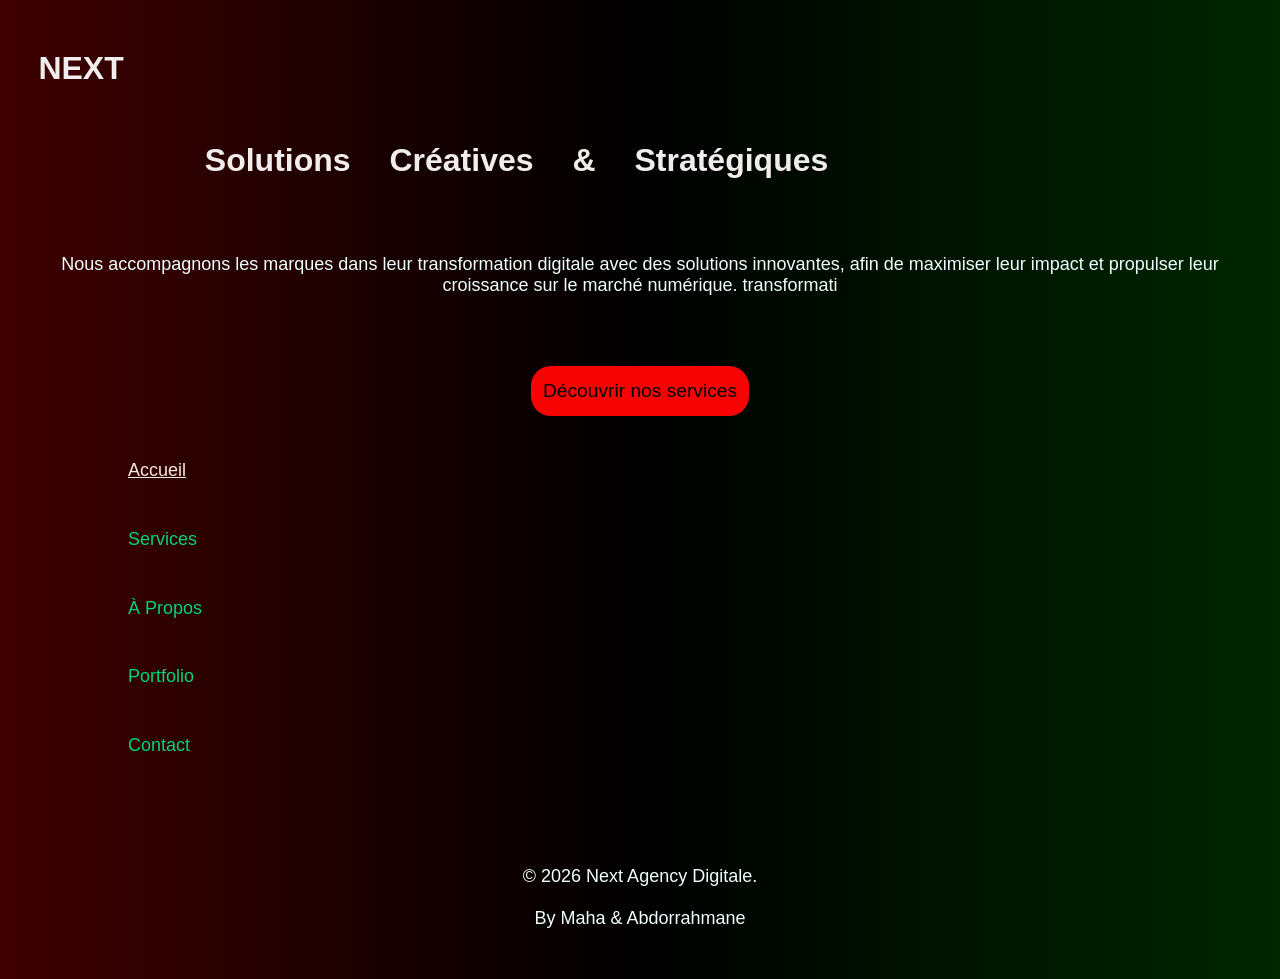
<file: index.html>
<!DOCTYPE html>
<html lang="fr">
<head>
    <!-- Définition du codage des caractères et de la compatibilité mobile -->
    <meta charset="UTF-8">
    <meta name="viewport" content="width=device-width, initial-scale=1.0">
    <!-- Le titre de la page qui s'affiche sur l'onglet du navigateur -->
    <title>Next Agency-Digitale</title>
    <!-- Icône de l'onglet (Favicon) -->
    <link rel="icon" type="images/png" href="images/favicon.png">
    <!-- Liaison avec la feuille de style CSS externe -->
    <link href="style.css" rel="stylesheet">
</head>
    <body>
    <!-- En-tête de la page contenant le logo de l'agence -->
    <header>
         <h1 class="hm">NEXT</h1>
    </header>
    <!-- Titre principal de la page d'accueil -->
    <h1 class="mh">Solutions Créatives & Stratégiques</h1>
    <main>
         <!-- Section de présentation avec l'effet de texte dynamique -->
         <section>
              <p class="j">
                  Nous accompagnons les marques dans leur transformation digitale avec des solutions innovantes, afin de maximiser leur impact et propulser leur croissance sur le marché numérique.
                  <!-- Élément vide où le JavaScript va injecter le texte dynamique -->
                  <span id="t"></span>
              </p>
     <!-- Bouton d'appel à l'action (Call to Action) -->
    <a class="btn" href="services.html">Découvrir nos services</a>
     <!-- Menu de navigation principal -->
    <div>
         <nav>   
            <ul>
                <li><a href="index.html" class="active">Accueil</a></li>
                <li><a href="services.html">Services</a></li>
                <li><a href="a-propos.html">À Propos</a></li>
                <li><a href="portfolio.html">Portfolio</a></li>
                <li><a href="contact.html">Contact</a></li>
            </ul> 
          </nav>        
    </div>            
        </section>        
    </main>  
    <br><br>
    <!-- Pied de page -->
    <footer>
        <p>
            &copy 2026 Next Agency Digitale. 
            <br><br>
            By Maha & Abdorrahmane
        </p>
    </footer>
    <!-- Inclusion du fichier JavaScript pour les fonctionnalités dynamiques -->
    <script src="script.js"></script>
</body>
    
</html>
</file>
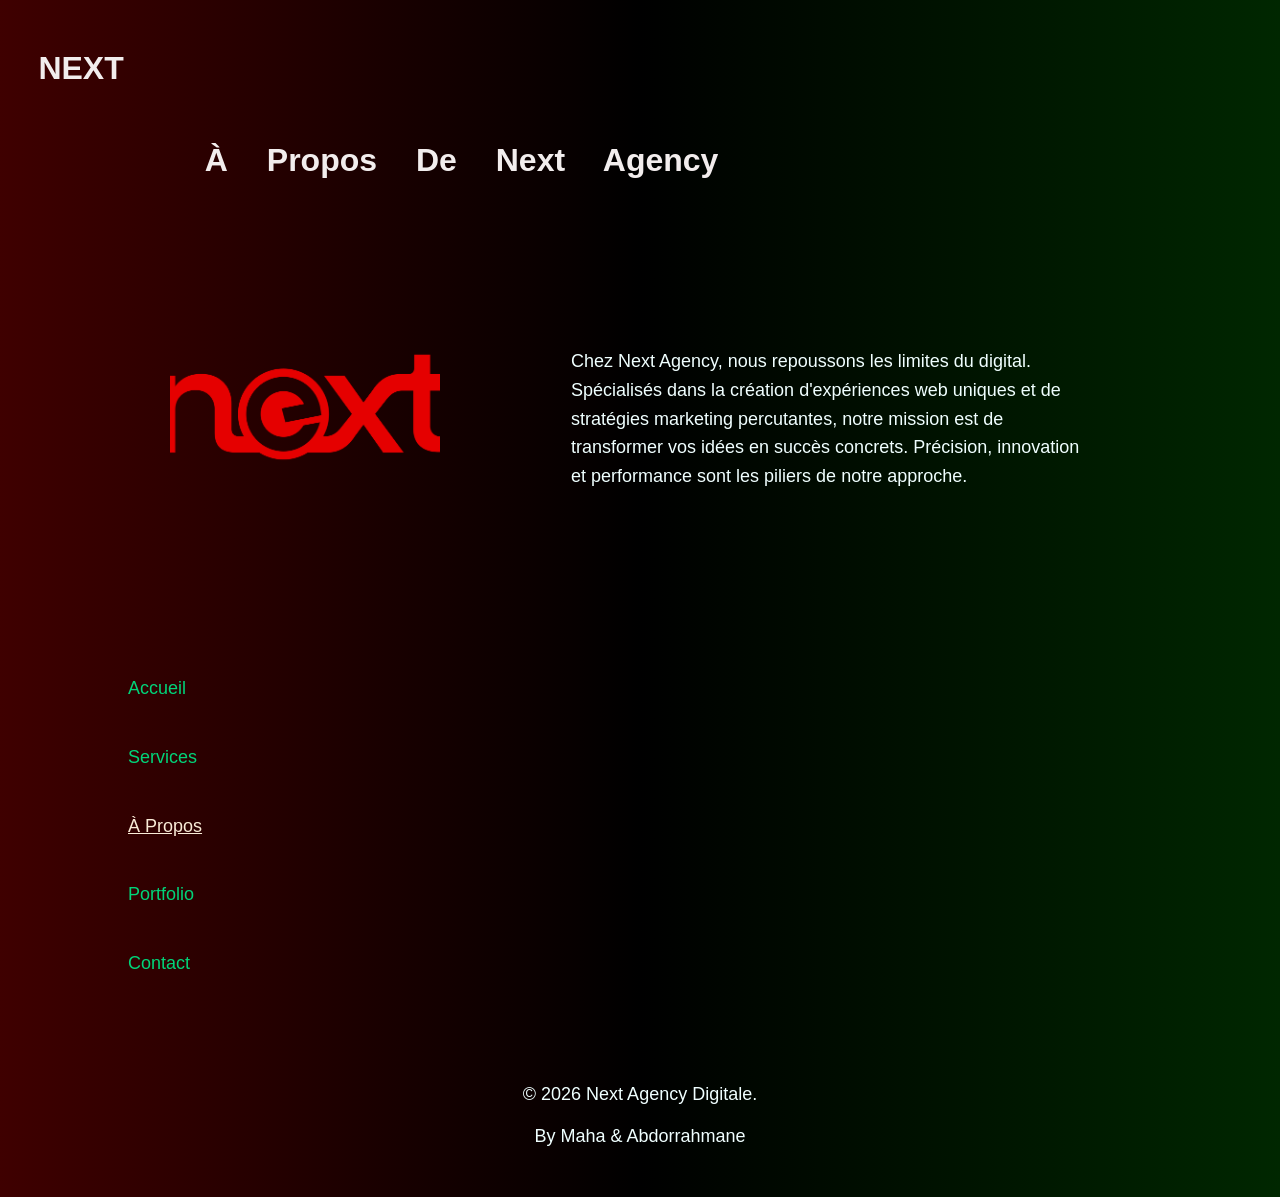
<file: a-propos.html>
<!DOCTYPE html>
<html lang="fr">
<head>
    <!-- Définition du codage des caractères et de la compatibilité mobile -->
    <meta charset="UTF-8">
    <meta name="viewport" content="width=device-width, initial-scale=1.0">
    <!-- Le titre de la page qui s'affiche sur l'onglet du navigateur -->
    <title>Next Agency-Digitale</title>
    <!-- Icône de l'onglet (Favicon) -->
    <link rel="icon" type="images/png" href="images/favicon.png">
    <!-- Liaison avec la feuille de style CSS externe -->
    <link href="style.css" rel="stylesheet">
</head>
<body>
    <!-- En-tête de la page contenant le logo de l'agence -->
    <header>
        <h1 class="hm">NEXT</h1>
    </header>
    <!-- Titre principal de la page A Propos -->
    <h1 class="mh">À Propos De Next Agency</h1>
    <main>
        <!-- Section principale contenant l'image et le texte de présentation -->
        <section class="jm">
            <!-- L'ajoute de l'image desciptive -->
            <div class="rl">
                <img src="images/logo.png">
            </div>
            <div>
                <!-- L'ajoute de texte de presentation -->
                <p class="ss">Chez Next Agency, nous repoussons les limites du digital. Spécialisés dans la création d'expériences web uniques et de stratégies marketing percutantes, notre mission est de transformer vos idées en succès concrets. Précision, innovation et performance sont les piliers de notre approche.</p>
            </div>
        </section>
    </main>
    <div>
        <!-- Navigation principale du site -->
         <nav>
            <ul>
                <li><a href="index.html">Accueil</a></li>
                <li><a href="services.html">Services</a></li>
                <li><a href="a-propos.html" class="active">À Propos</a></li>
                <li><a href="portfolio.html">Portfolio</a></li>
                <li><a href="contact.html">Contact</a></li>
            </ul>
          </nav>
    </div>
    <br><br>
    <!-- Pied de page -->
    <footer>
        <p>
           &copy 2026 Next Agency Digitale. 
            <br><br>
            By Maha & Abdorrahmane
        </p>
    </footer>
    <!-- Liaison avec le script JavaScript -->
     <script src="script.js"></script>
</body>
</html>
</file>
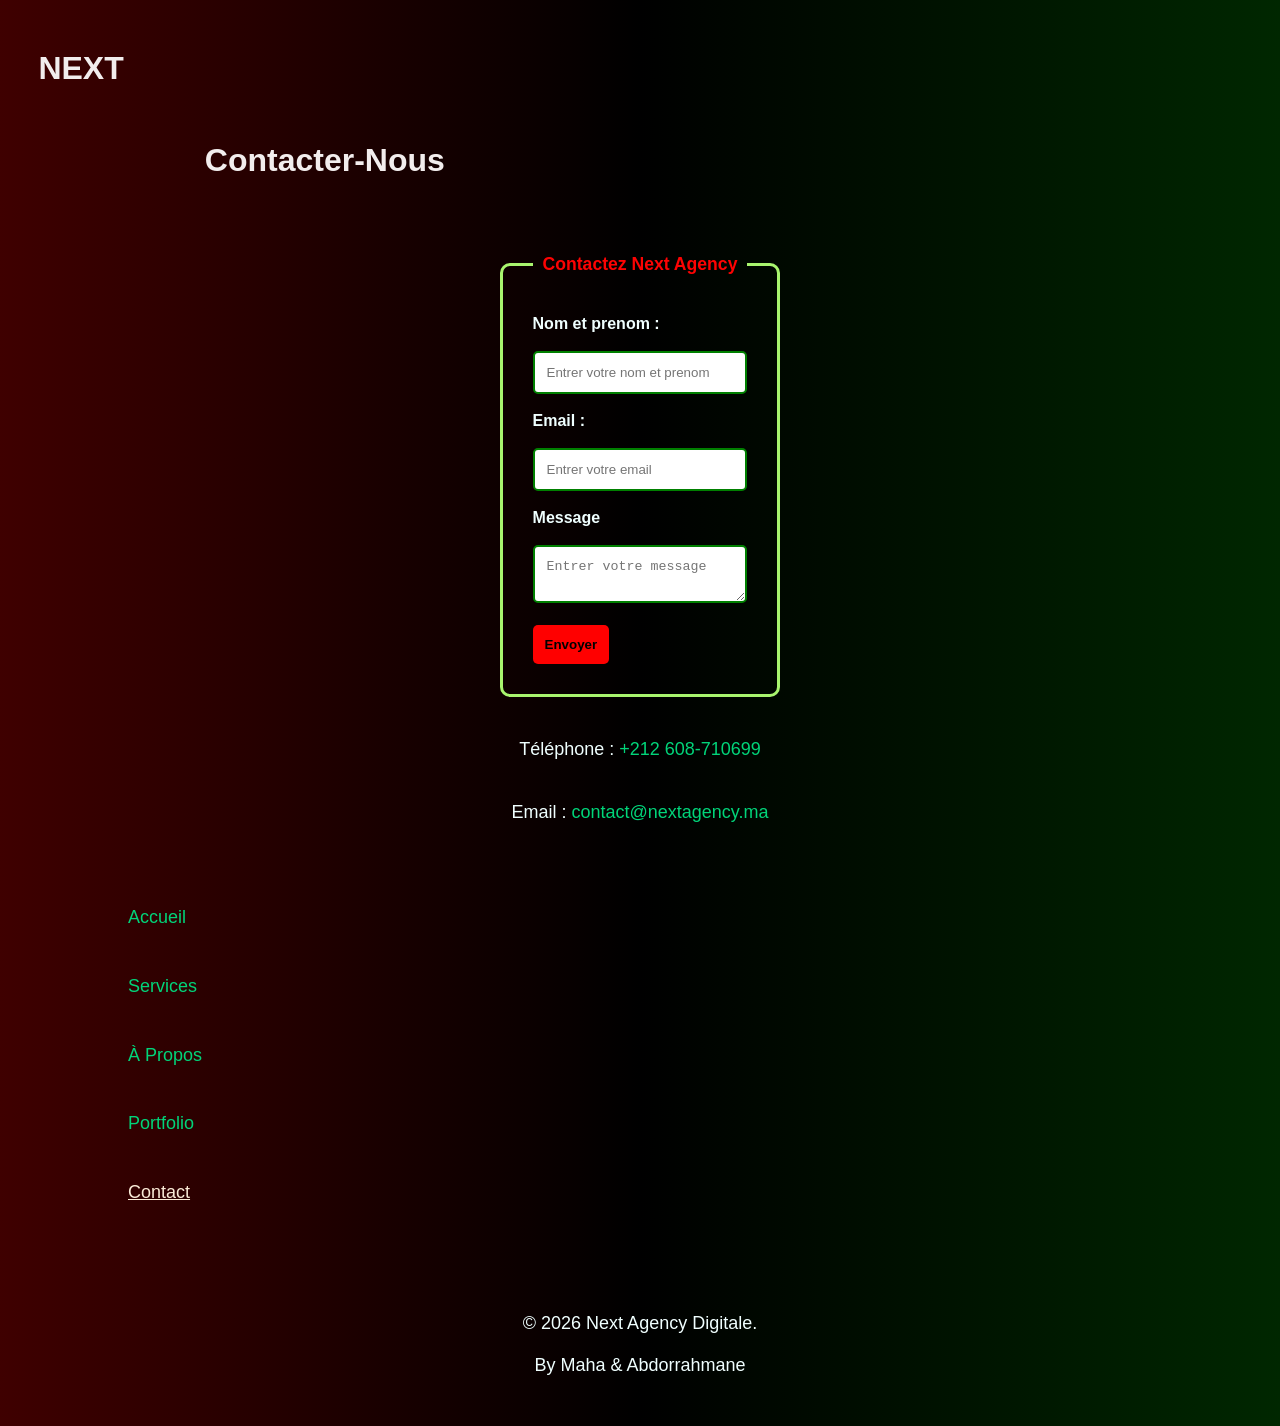
<file: contact.html>
<!DOCTYPE html>
<html lang="fr">
<head>
    <!-- Définition du codage des caractères et de la compatibilité mobile -->
    <meta charset="UTF-8">
    <meta name="viewport" content="width=device-width, initial-scale=1.0">
    <!-- Titre de la page contact -->
    <title>Next Agency-Digitale</title>
    <!-- Icône de l'onglet (Favicon) -->
    <link rel="icon" type="images/png" href="images/favicon.png">
    <!-- Liaison avec la feuille de style CSS externe -->
    <link href="style.css" rel="stylesheet">
</head>
<body>
    <!-- En-tête de la page contenant le logo de l'agence -->
    <header>
        <h1 class="hm">NEXT</h1>
    </header>
    <!-- Titre principal de la page contact -->
    <h1 class="mh">Contacter-Nous</h1>
    <main>
        <!-- Section du formulaire de contact -->
        <section>
            <div class="ju">
                <form id="f">
                    <fieldset>
                        <!-- Légende du groupe de champs -->
                        <legend>
                            Contactez Next Agency
                        </legend>
                        <!-- Champ pour le nom complet -->
                        <label for="n">Nom et prenom :</label><br><br>
                        <input id="n" type="text" name="nom" placeholder="Entrer votre nom et prenom" value="" required>
                        <br><br>
                        <!-- Champ pour l'adresse email -->
                        <label for="e">Email :</label><br><br>
                        <input id="e" type="email" name="email" placeholder="Entrer votre email" required>
                        <br><br>
                        <!-- Zone de texte pour le message de l'utilisateur -->
                        <label for="t">Message</label><br><br>
                        <textarea name="Message" placeholder="Entrer votre message" required></textarea>
                        <br><br>
                        <!-- Bouton d'envoi / la fonction afficher() en JavaScript -->
                        <button onclick="afficher()" id="b" type="submit">Envoyer</button>
                    </fieldset>
                </form>
            </div>
            <!-- Informations de contact direct (Téléphone et Email) -->
            <div class="contact">
                <p>Téléphone : <a href="https://wa.me/212608710699" target="_blank">+212 608-710699</a></p>
                <p>Email : <a href="mailto:contact@nextagency.ma">contact@nextagency.ma</a></p>
            </div>
        </section>
    </main>
    <div>
         <!-- Navigation principale du site -->
         <nav>
            <ul>
                <li><a href="index.html">Accueil</a></li>
                <li><a href="services.html">Services</a></li>
                <li><a href="a-propos.html">À Propos</a></li>
                <li><a href="portfolio.html">Portfolio</a></li>
                <li><a href="contact.html" class="active">Contact</a></li>
            </ul>
          </nav>
    </div>
    <br><br>
    <!-- Pied de page -->
    <footer>
        <p>
           &copy 2026 Next Agency Digitale. 
            <br><br>
            By Maha & Abdorrahmane
        </p>
    </footer>
    <!-- Liaison avec le script JavaScript -->
     <script src="script.js"></script>
</body>
</html>
</file>
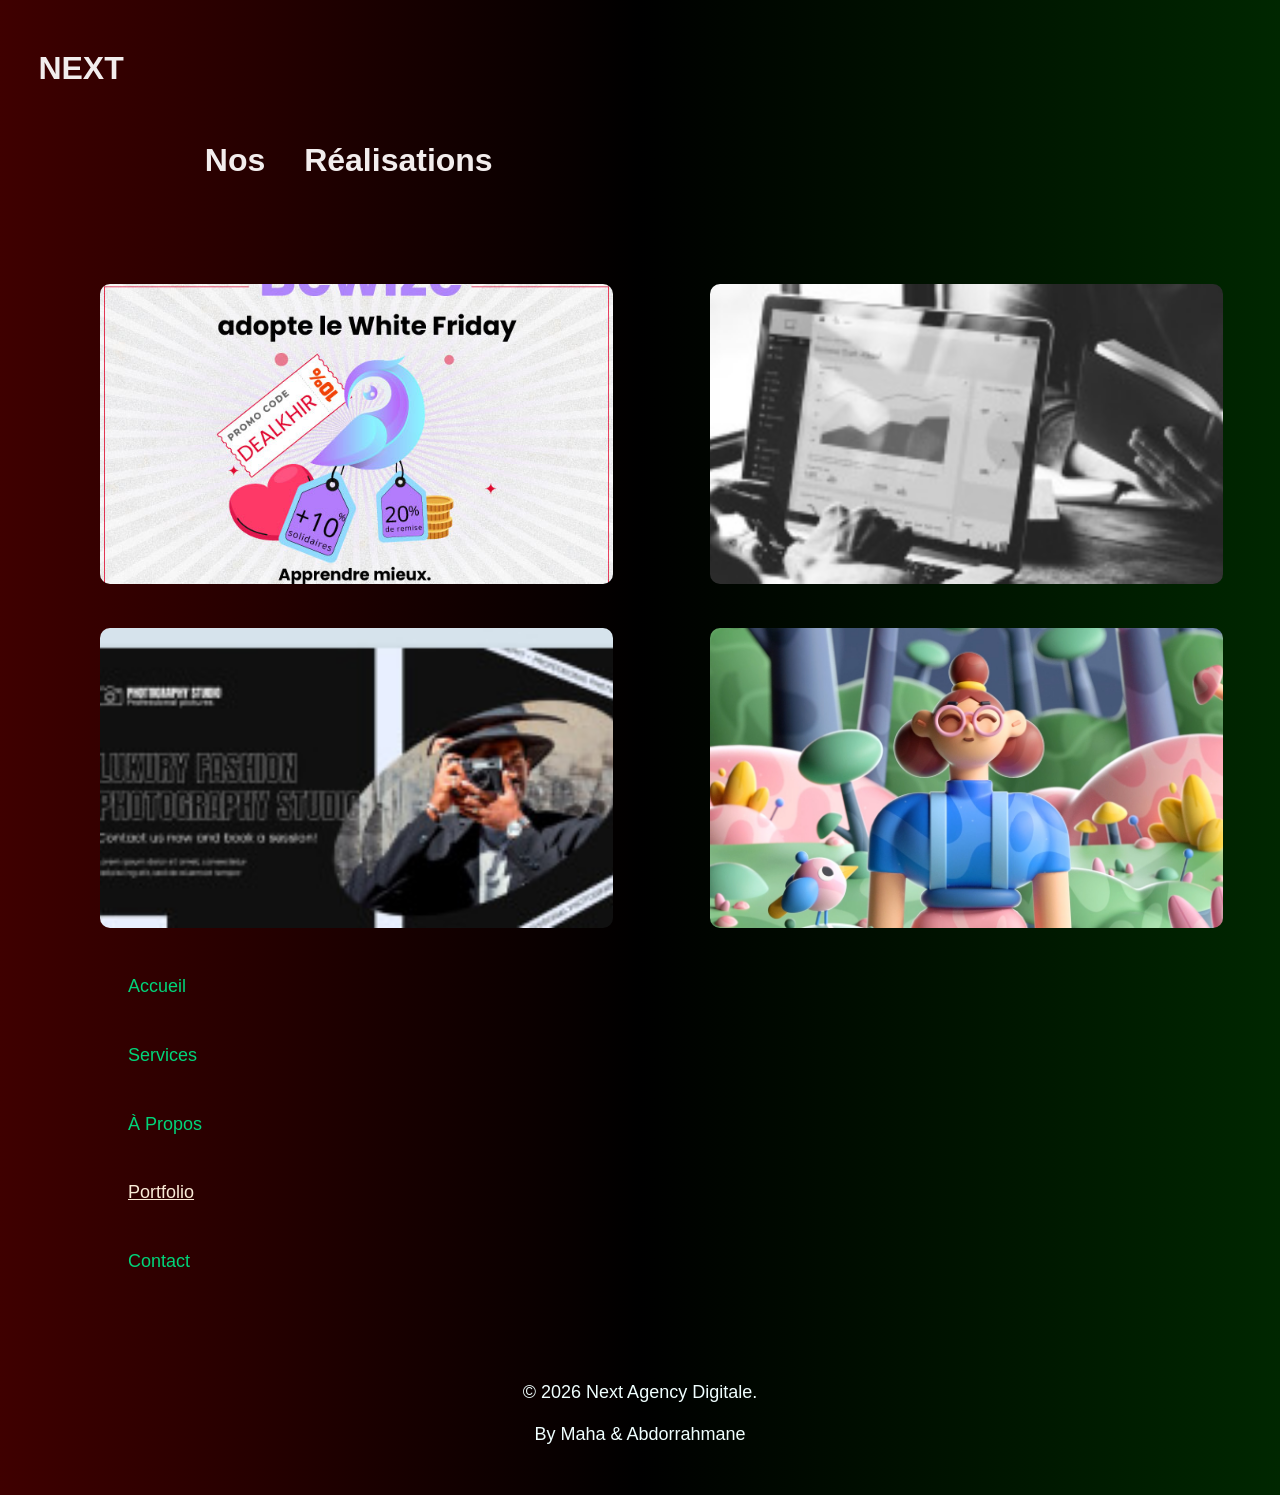
<file: portfolio.html>
<!DOCTYPE html>
<html lang="fr">
<head>
    <!-- Définition du codage des caractères et de la compatibilité mobile -->
    <meta charset="UTF-8">
    <meta name="viewport" content="width=device-width, initial-scale=1.0">
    <!-- Le titre de la page qui s'affiche sur l'onglet du navigateur -->
    <title>Next Agency-Digitale</title>
    <!-- Icône de l'onglet (Favicon) -->
    <link rel="icon" type="images/png" href="images/favicon.png">
    <!-- Liaison avec la feuille de style CSS externe -->
    <link href="style.css" rel="stylesheet">
</head>
<body>
    <!-- En-tête de la page contenant le logo de l'agence -->
    <header>
        <h1 class="hm">NEXT</h1>
    </header>
    <!-- Titre principal de la galerie de projets -->
    <h1 class="mh">Nos Réalisations</h1>
    <main>
        <!-- Section Grid pour afficher les logos des clients ou les projets -->
        <section class="grid">
            <!-- Chaque div contient une image représentant un projet réalisé -->
            <div>
                <img src="images/client3.jpg" alt="Client 3 Logo">
            </div>
             <div>
                <img src="images/client1.jpg" alt="Client 1 Logo">
            </div>
            <div>
                <img src="images/client2.jpg" alt="Client 2 Logo">
            </div>
            <div>
                <img src="images/client4.jpg" alt="Client 4 Logo">
            </div>
        </section>
    </main>
     <div>
         <!-- Menu de navigation principal -->
         <nav>
            <ul>
                <li><a href="index.html">Accueil</a></li>
                <li><a href="services.html">Services</a></li>
                <li><a href="a-propos.html">À Propos</a></li>
                <li><a href="portfolio.html" class="active">Portfolio</a></li>
                <li><a href="contact.html">Contact</a></li>
            </ul>
          </nav>
    </div>
    <br><br>
    <!-- Pied de la page-->
    <footer>
        <p>
            &copy 2026 Next Agency Digitale. 
            <br><br>
            By Maha & Abdorrahmane
    </footer>
    <!-- Liaison avec le script JavaScript -->
     <script src="script.js"></script>
</body>
</html>
</file>
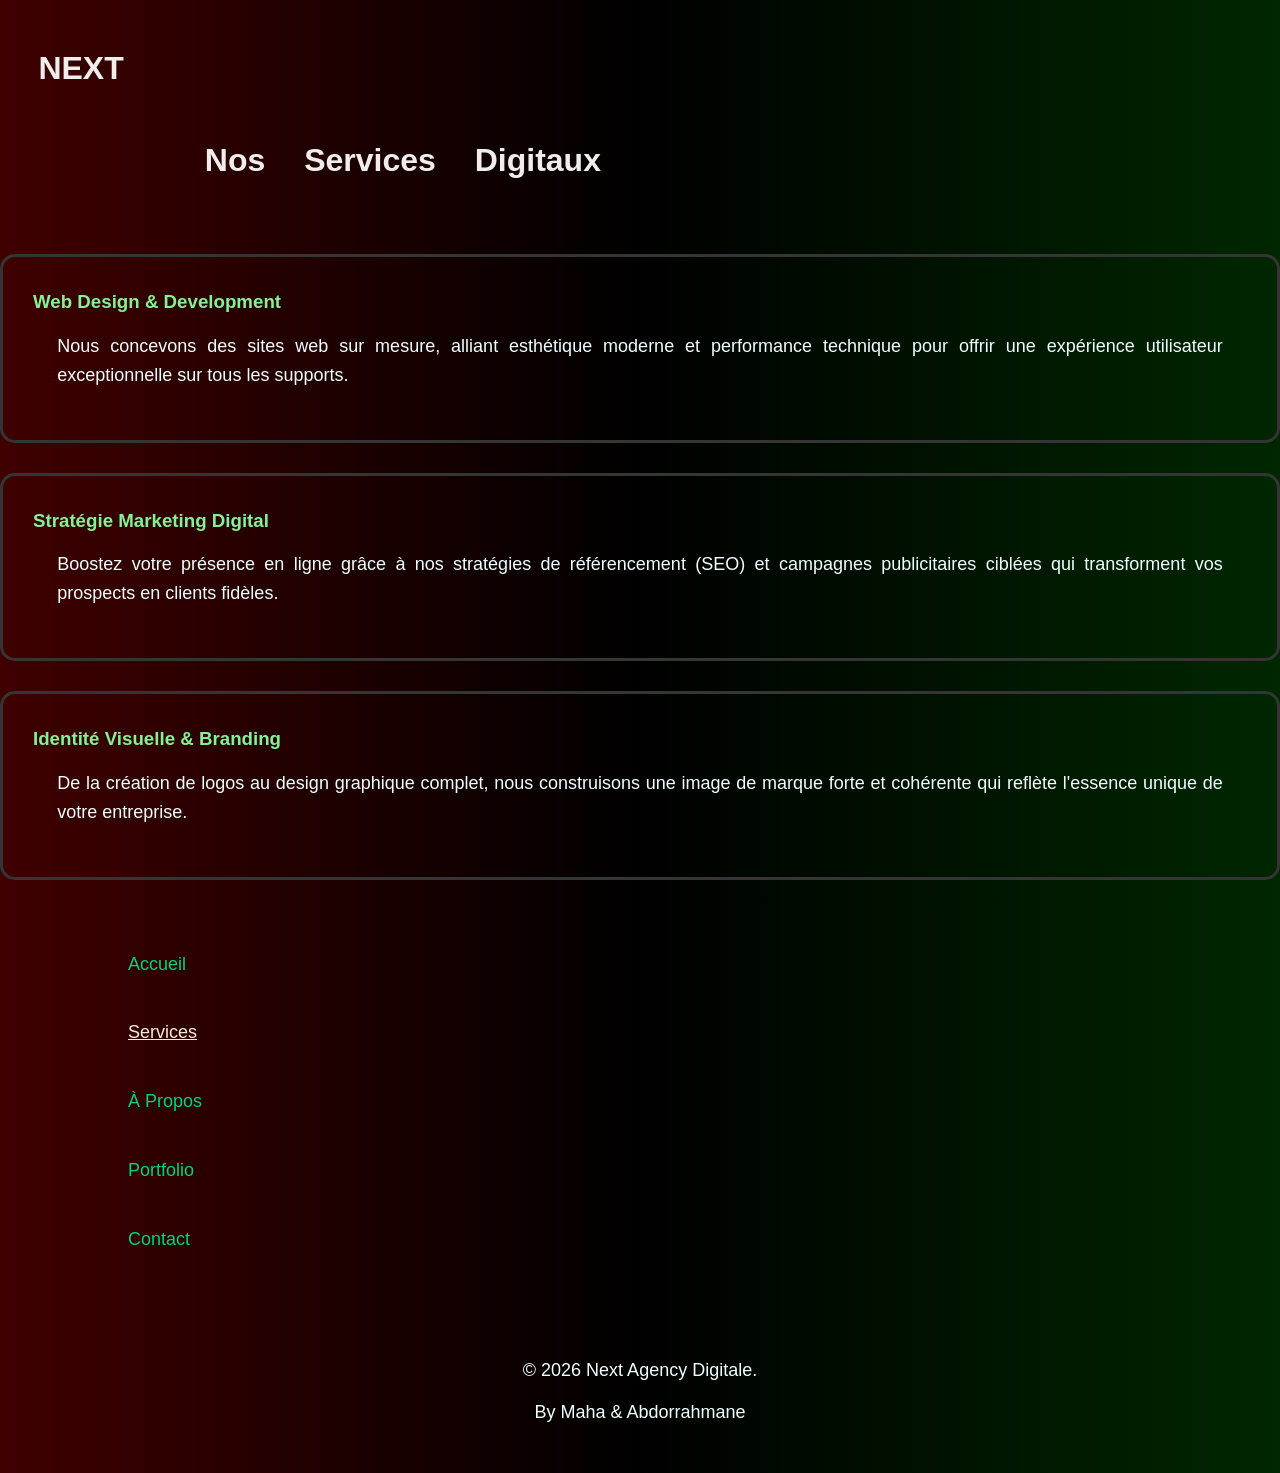
<file: services.html>
<!DOCTYPE html>
<html lang="fr">
<head>
    <!-- Définition du codage des caractères et de la compatibilité mobile -->
    <meta charset="UTF-8">
    <meta name="viewport" content="width=device-width, initial-scale=1.0">
    <!-- Le titre de la page qui s'affiche sur l'onglet du navigateur -->
    <title>Next Agency-Digitale</title>
    <!-- Icône de l'onglet (Favicon) -->
    <link rel="icon" type="images/png" href="images/favicon.png">
    <!-- Liaison avec la feuille de style CSS externe -->
    <link href="style.css" rel="stylesheet">
</head>
<body>
    <!-- En-tête de la page contenant le logo de l'agence -->
    <header>
        <h1 class="hm">NEXT</h1>
    </header>
    <!-- Titre principale de la page des services -->
    <h1 class="mh">Nos Services Digitaux</h1>
    <!-- Section principale regroupant nos différents services -->
    <section class="nos-services">
        <!-- Bloc service 1: Web developpement -->
        <div class="m">
            <h3>Web Design & Development</h3>
            <p class="k">Nous concevons des sites web sur mesure, alliant esthétique moderne et performance technique pour offrir une expérience utilisateur exceptionnelle sur tous les supports.</p>
        </div>
        <!-- Bloc service 2: Marketing Digital --> 
        <div class="m">
            <h3>Stratégie Marketing Digital</h3>
            <p class="k">Boostez votre présence en ligne grâce à nos stratégies de référencement (SEO) et campagnes publicitaires ciblées qui transforment vos prospects en clients fidèles.</p>
        </div>
        <!-- Bloc service 3: Branding -->
        <div class="m">
            <h3>Identité Visuelle & Branding</h3>
            <p class="k">De la création de logos au design graphique complet, nous construisons une image de marque forte et cohérente qui reflète l'essence unique de votre entreprise.</p>
        </div>
    </section>
     <div>
         <!-- Menu de navigation principal -->
         <nav>
            <ul>
                <li><a href="index.html">Accueil</a></li>
                <li><a href="services.html" class="active">Services</a></li>
                <li><a href="a-propos.html">À Propos</a></li>
                <li><a href="portfolio.html">Portfolio</a></li>
                <li><a href="contact.html">Contact</a></li>
            </ul>
          </nav>
    </div>
    <br><br>
    <!-- Pied de page -->
    <footer>
        <p>
            &copy 2026 Next Agency Digitale. 
            <br><br>
            By Maha & Abdorrahmane
        </p>
    </footer>
    <!-- Liaison avec le script JavaScript -->
     <script src="script.js"></script>
</body>
</html>
</file>
<file: style.css>
/* Reset des marges et paddings par défaut pour assurer la cohérence entre les navigateurs */
* {
    margin: 0;
    padding: 0;
    box-sizing: border-box;
}
/* Style du corps de la page: dégradé sombre et typographie claire */
body{
    background: linear-gradient(to right, rgb(63, 0, 0), black, rgb(0, 39, 0));
    height: 100dvh;
    color: azure;
    padding-bottom: 70px;
}
/* Style de l'en-tête */
header{
    bottom: 0;
    left: 0;
    width: 100%;
    padding: 20px 0;
    z-index: 1000;
}
/* Animation des liens */
nav ul li a:hover{
    color: cadetblue;
}
/* Style des liens de navigation */
nav ul li a{
    display: inline-block;
    font-size: larger;
    display: flex;
    align-items: center;
    color: rgb(1, 212, 121);
    font-size: 18px;
    font-family: sans-serif;
    padding-left: 10%;
    padding-right: 10%;
    line-height: 1.6;
    padding-top: 40px;
}
/* Style des titres principaux */
h1{
    font-family: 'Gill Sans', 'Gill Sans MT', Calibri, 'Trebuchet MS', sans-serif;
    padding-bottom: 5px;
    padding-top: 30px;
    color: rgb(242, 237, 237);
}
/* Mise en forme des paragraphes standards */
p{
    font-size: 18px;
    font-family: Arial, Helvetica, sans-serif;
    padding-right: 2%;
    padding-left: 2%;
    padding-bottom: 50px;
    padding-top: 70px;
    text-align: center;
}
a{
    font-size: 18px;
    font-family: sans-serif;
    text-decoration: none;
    color: rgb(1, 212, 121);
}
a:hover{
    color: cadetblue;
}
.hm{
    padding-left: 3%;
    padding-right: 3%;
}
.mh{
    padding-left: 16%;
    padding-right: 16%;
    word-spacing: 30px;
}
/* Bouton d'appel à l'action */
.btn{
    display: block;
    padding: 14px 12px;
    background-color: rgb(247, 3, 3);
    color: rgb(0, 3, 2);
    border-radius: 20px;
    transition: 0.3s;
    font-size: larger;
    width: fit-content;
    margin-top: 20px;
    margin-left: auto;
    margin-right: auto;
}
footer p{
    text-align: center;
}
.k{
    text-align: justify;
    padding-bottom: 20px;
    padding-top: 15px;
}
h3{
    color: #84f293;
    font-family: Arial, Helvetica, sans-serif;
}
/* Section Services: Organisation des blocs */
.nos-services{
    line-height: 1.6;
    padding-top: 70px;
}
/* Cartes des services */
.m{
    padding-left: 30px;
    margin-bottom: 40px;
    border-radius: 15px;
    border: 3px solid;
    border-color: rgb(54, 53, 53);
    padding: 30px;
    margin-bottom: 30px;
}
/* Flexbox pour la section À Propos (Image + Texte) */
.jm{
    display: flex;
    align-items: center;
    justify-content: center;
    padding: 30px 5%;
    min-height: 50vh;
    gap: 90px;
}
img{
    width: 300px;
    height: auto;
}
.ss{
    max-width: 550px;
    line-height: 1.6;
    text-align: left;
}
/* Galerie portfolio: Utilisation du css grid */
.grid{
    display: grid;
    grid-template-columns: repeat(2, 1fr);
    gap: 40px;
    padding-top: 100px;
    padding-left: 100px;
}
/* Style des images pour un rendu uniforme */
img{
    width: 90%;
    height: 300px;
    object-fit: cover;
    border-radius: 10px;
}
/* Style du formulaire de contact */
fieldset{
    border: 3px solid rgb(168, 245, 110);
    border-radius: 10px;
    padding: 30px;
}
legend{
    font-size: 1.1rem;
    font-weight: bold;
    font-family: 'Segoe UI', Tahoma, Geneva, Verdana, sans-serif;
    padding: 10px;
    color: rgb(253, 3, 3);
}
/* Champs de saisie du formulaire */
input, textarea{
    width: 100%;
    padding: 12px;
    border: 2px solid green;
    border-radius: 5px;
}
label{
    font-family: 'Gill Sans', 'Gill Sans MT', Calibri, 'Trebuchet MS', sans-serif;
    font-weight: bold;
}
/* Bouton d'envoi du formulaire */
button{
    background-color: red;
    color: black;
    padding: 12px;
    transition: 0.3;
    border: none;
    border-radius: 5px;
    font-weight: bold;
    cursor: pointer;
}
.ju{
    display: flex;
    justify-content: center;
    padding-top: 60px;
    padding-bottom: 40px;
}
.contact p{
    margin: 0;
    padding: 2px;
    padding-bottom: 40px;
}
.active{
    text-decoration: underline;
    color: antiquewhite;
}
</file>
